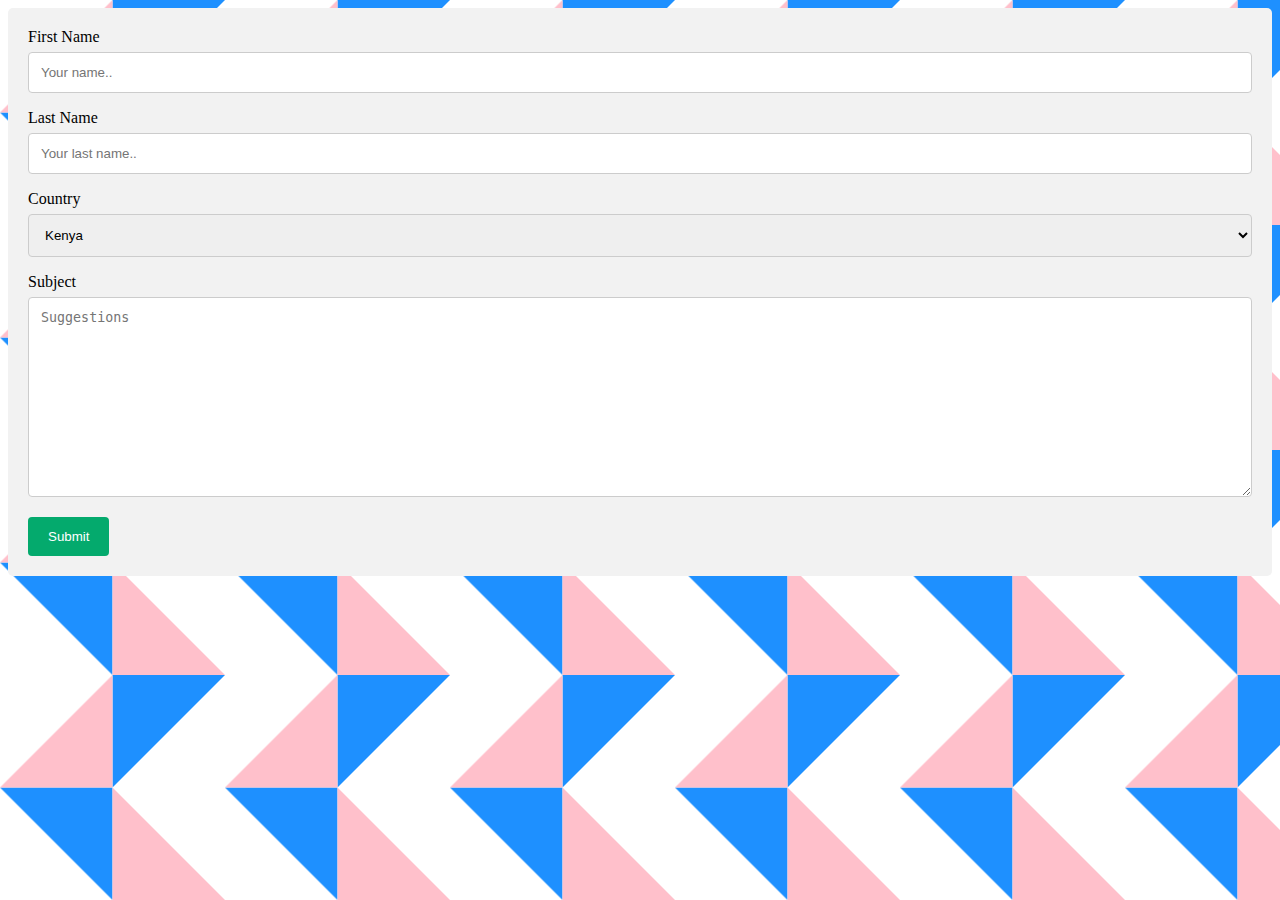
<file: about.html>
<!DOCTYPE html>
<html lang="en">
<head>
    <link rel="stylesheet" href="about.css">
    <meta charset="UTF-8">
    <meta name="viewport" content="width=device-width, initial-scale=1.0">
    <title>Document</title>
</head>
<body>
    <div class="container">
        <form action="action_page.php">
      
          <label for="fname">First Name</label>
          <input type="text" id="fname" name="firstname" placeholder="Your name..">
      
          <label for="lname">Last Name</label>
          <input type="text" id="lname" name="lastname" placeholder="Your last name..">
      
          <label for="country">Country</label>
          <select id="country" name="country">
            <option value="australia">Kenya</option>
            <option value="canada">Canada</option>
            <option value="usa">USA</option>
          </select>
      
          <label for="subject">Subject</label>
          <textarea id="subject" name="subject" placeholder="Suggestions" style="height:200px"></textarea>
      
          <input type="submit" value="Submit">
      
        </form>
      </div>
      <a href="facebook.com"><i class="fa-brands fa-facebooks"></i></a>
      <a href="youtube.com"><i class="fa-brands fa-youtube"></i></a>
      <a href="instagram.com"><i class="fa-brands fa-instagram"></i></a>
      <a href="tiktok.com"><i class="fa-brands tiktok"></i></a>
</body>
</html>
</file>
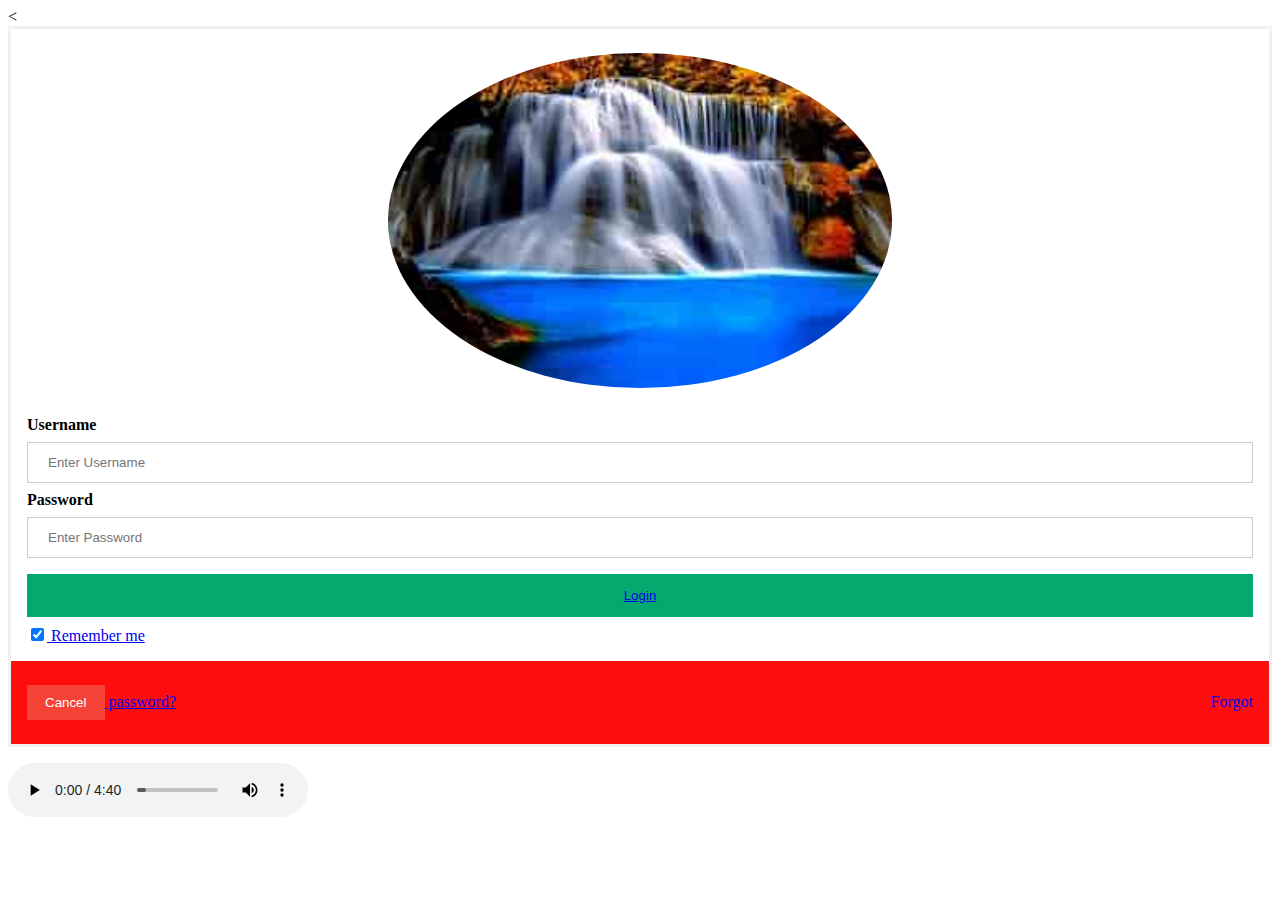
<file: loginpage.html>
<<!DOCTYPE html>
<html>
<head>
	<meta charset="utf-8">
	<meta name="viewport" content="width=device-width, initial-scale=1">
	<title></title>
</head>
<body>
<form action="action_page.php" method="post">
  <div class="imgcontainer">
    <img src="[data-uri]" alt="Avatar" class="avatar">
  </div>

  <div class="container">
    <label for="uname"><b>Username</b></label>
    <input type="text" placeholder="Enter Username" name="uname" required>

    <label for="psw"><b>Password</b></label>
    <input type="password" placeholder="Enter Password" name="psw" required>

    <button type="submit"><a href="file:///C:/Users/Aca/Desktop/ralph/compt.html">Login</button>
    <label>
      <input type="checkbox" checked="checked" name="remember"> Remember me
    </label>
  </div>

  <div class="container" style="background-color:#ff0303f5">
    <button type="button" class="cancelbtn">Cancel</button>
    <span class="psw">Forgot <a href="#">password?</a></span>
  </div>
</form>
<link rel="stylesheet" type="text/css" href="loginpage.css">
<audio controls=""src="videoplayback.m4a"></audio>
</body>
</html>
</file>
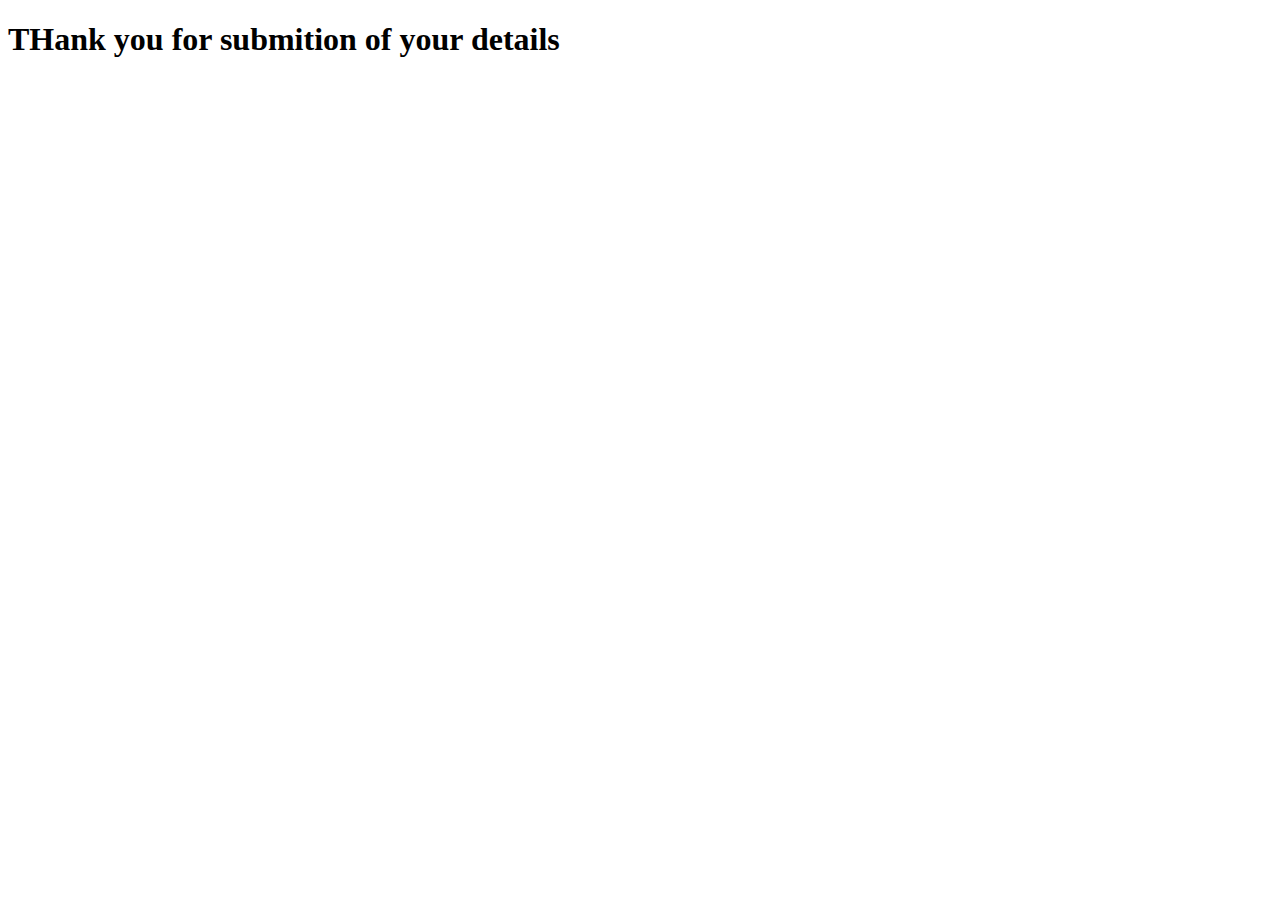
<file: lol.html>
<!DOCTYPE html>
<html>
<head>
	<meta charset="utf-8">
	<meta name="viewport" content="width=device-width, initial-scale=1">
	<title></title>
</head>
<body>
<h1>THank you for submition of your details</h1>
</body>
</html>
</file>
<file: about.css>
/* Style inputs with type="text", select elements and textareas */
input[type=text], select, textarea {
    width: 100%; /* Full width */
    padding: 12px; /* Some padding */ 
    border: 1px solid #ccc; /* Gray border */
    border-radius: 4px; /* Rounded borders */
    box-sizing: border-box; /* Make sure that padding and width stays in place */
    margin-top: 6px; /* Add a top margin */
    margin-bottom: 16px; /* Bottom margin */
    resize: vertical /* Allow the user to vertically resize the textarea (not horizontally) */
  }
  
  /* Style the submit button with a specific background color etc */
  input[type=submit] {
    background-color: #04AA6D;
    color: white;
    padding: 12px 20px;
    border: none;
    border-radius: 4px;
    cursor: pointer;
  }
  
  /* When moving the mouse over the submit button, add a darker green color */
  input[type=submit]:hover {
    background-color: #45a049;
  }
  
  /* Add a background color and some padding around the form */
  .container {
    border-radius: 5px;
    background-color: #f2f2f2;
    padding: 20px;
  }
  body {
    --s: 25vmin;
    --p: calc(var(--s) / 2);
    --c1: pink;
    --c2: dodgerblue;
    --c3: white;
    --bg: var(--c3);
    --d: 4000ms;
    --e: cubic-bezier(0.76, 0, 0.24, 1);
    
    background-color: var(--bg);
    background-image:
      linear-gradient(45deg, var(--c1) 25%, transparent 25%),
      linear-gradient(-45deg, var(--c1) 25%, transparent 25%),
      linear-gradient(45deg, transparent 75%, var(--c2) 75%),
      linear-gradient(-45deg, transparent 75%, var(--c2) 75%);
    background-size: var(--s) var(--s);
    background-position: 
      calc(var(--p) *  1) calc(var(--p) *  0), 
      calc(var(--p) * -1) calc(var(--p) *  1), 
      calc(var(--p) *  1) calc(var(--p) * -1), 
      calc(var(--p) * -1) calc(var(--p) *  0);
    animation: 
      color var(--d) var(--e) infinite,
      position var(--d) var(--e) infinite;
  }
  
  @keyframes color {
    0%, 25% {
      --bg: var(--c3);
    }
    26%, 50% {
      --bg: var(--c1);
    }
    51%, 75% {
      --bg: var(--c3);
    }
    76%, 100% {
      --bg: var(--c2);
    }
  }
  
  @keyframes position {
    0% {
      background-position: 
        calc(var(--p) *  1) calc(var(--p) *  0), 
        calc(var(--p) * -1) calc(var(--p) *  1), 
        calc(var(--p) *  1) calc(var(--p) * -1), 
        calc(var(--p) * -1) calc(var(--p) *  0);
    }
    25% {
      background-position: 
        calc(var(--p) *  1) calc(var(--p) *  4), 
        calc(var(--p) * -1) calc(var(--p) *  5), 
        calc(var(--p) *  1) calc(var(--p) *  3), 
        calc(var(--p) * -1) calc(var(--p) *  4);
    }
    50% {
      background-position: 
        calc(var(--p) *  3) calc(var(--p) * 8), 
        calc(var(--p) * -3) calc(var(--p) * 9), 
        calc(var(--p) *  2) calc(var(--p) * 7), 
        calc(var(--p) * -2) calc(var(--p) * 8);
    }
    75% {
      background-position: 
        calc(var(--p) *  3) calc(var(--p) * 12), 
        calc(var(--p) * -3) calc(var(--p) * 13), 
        calc(var(--p) *  2) calc(var(--p) * 11), 
        calc(var(--p) * -2) calc(var(--p) * 12);
    }
    100% {    
      background-position: 
        calc(var(--p) *  5) calc(var(--p) * 16), 
        calc(var(--p) * -5) calc(var(--p) * 17), 
        calc(var(--p) *  5) calc(var(--p) * 15), 
        calc(var(--p) * -5) calc(var(--p) * 16);
    }
  }
  
  @media (prefers-reduced-motion) {
    body {
      animation: none;
    }
  }
</file>
<file: loginpage.css>
/* Bordered form */
form {
  border: 3px solid #f1f1f1;
}

/* Full-width inputs */
input[type=text], input[type=password] {
  width: 100%;
  padding: 12px 20px;
  margin: 8px 0;
  display: inline-block;
  border: 1px solid #ccc;
  box-sizing: border-box;
}

/* Set a style for all buttons */
button {
  background-color: #04AA6D;
  color: white;
  padding: 14px 20px;
  margin: 8px 0;
  border: none;
  cursor: pointer;
  width: 100%;
}

/* Add a hover effect for buttons */
button:hover {
  opacity: 0.8;
}

/* Extra style for the cancel button (red) */
.cancelbtn {
  width: auto;
  padding: 10px 18px;
  background-color: #f44336;
}

/* Center the avatar image inside this container */
.imgcontainer {
  text-align: center;
  margin: 24px 0 12px 0;
}

/* Avatar image */
img.avatar {
  width: 40%;
  border-radius: 50%;
}

/* Add padding to containers */
.container {
  padding: 16px;
}

/* The "Forgot password" text */
span.psw {
  float: right;
  padding-top: 16px;
}

/* Change styles for span and cancel button on extra small screens */
@media screen and (max-width: 300px) {
  span.psw {
    display: block;
    float: none;
  }
  .cancelbtn {
    width: 100%;
  }
}
   




   












   @import url('https://fonts.googleapis.com/css?family=Source+Code+Pro:200');

body  {
    background-image: url('https://static.pexels.com/photos/414171/pexels-photo-414171.jpeg');
  background-size:cover;
        -webkit-animation: slidein 100s;
        animation: slidein 100s;

        -webkit-animation-fill-mode: forwards;
        animation-fill-mode: forwards;

        -webkit-animation-iteration-count: infinite;
        animation-iteration-count: infinite;

        -webkit-animation-direction: alternate;
        animation-direction: alternate;              
}

@-webkit-keyframes slidein {
from {background-position: top; background-size:3000px; }
to {background-position: -100px 0px;background-size:2750px;}
}

@keyframes slidein {
from {background-position: top;background-size:3000px; }
to {background-position: -100px 0px;background-size:2750px;}

}



.center
{
  display: flex;
  align-items: center;
  justify-content: center;
  position: absolute;
  margin: auto;
  top: 0;
  right: 0;
  bottom: 0;
  left: 0;
  background: rgba(75, 75, 250, 0.3);
  border-radius: 3px;
}
.center h1{
  text-align:center;
  color:white;
  font-family: 'Source Code Pro', monospace;
  text-transform:uppercase;
}
</file>
